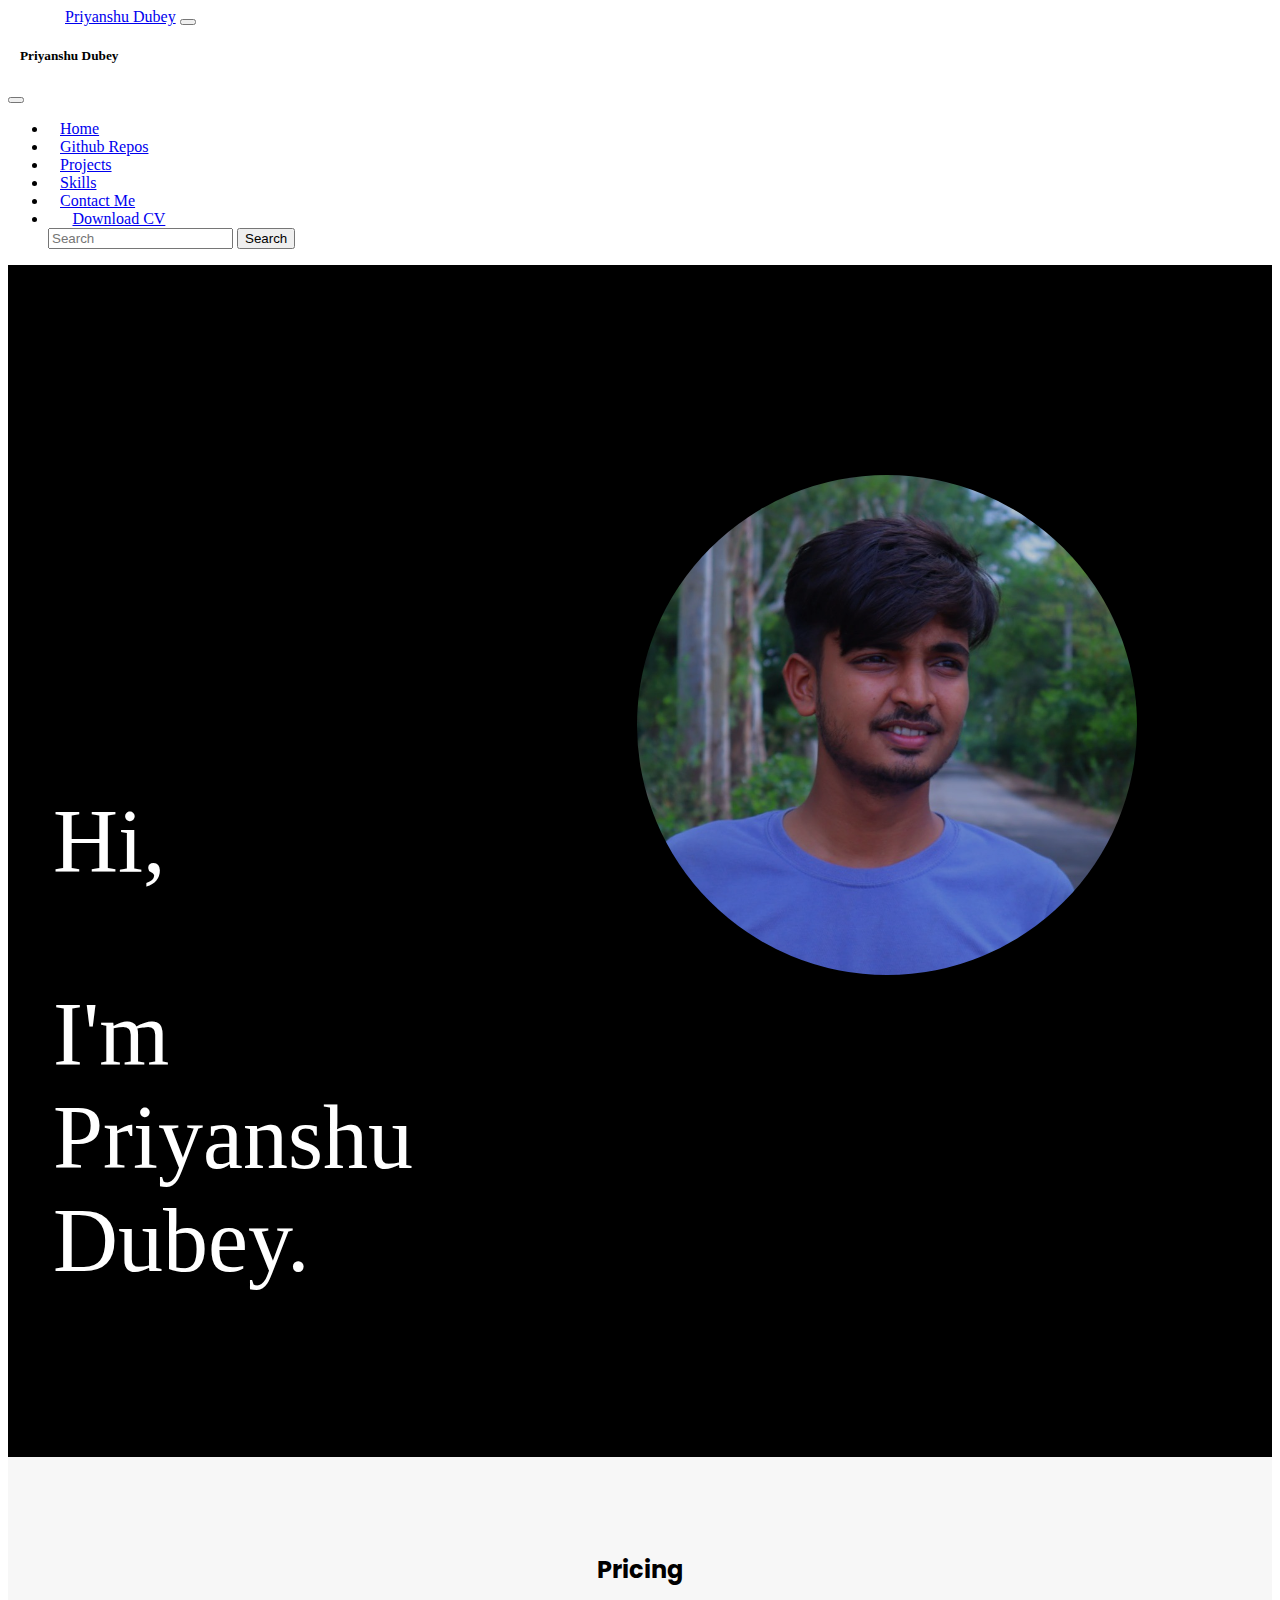
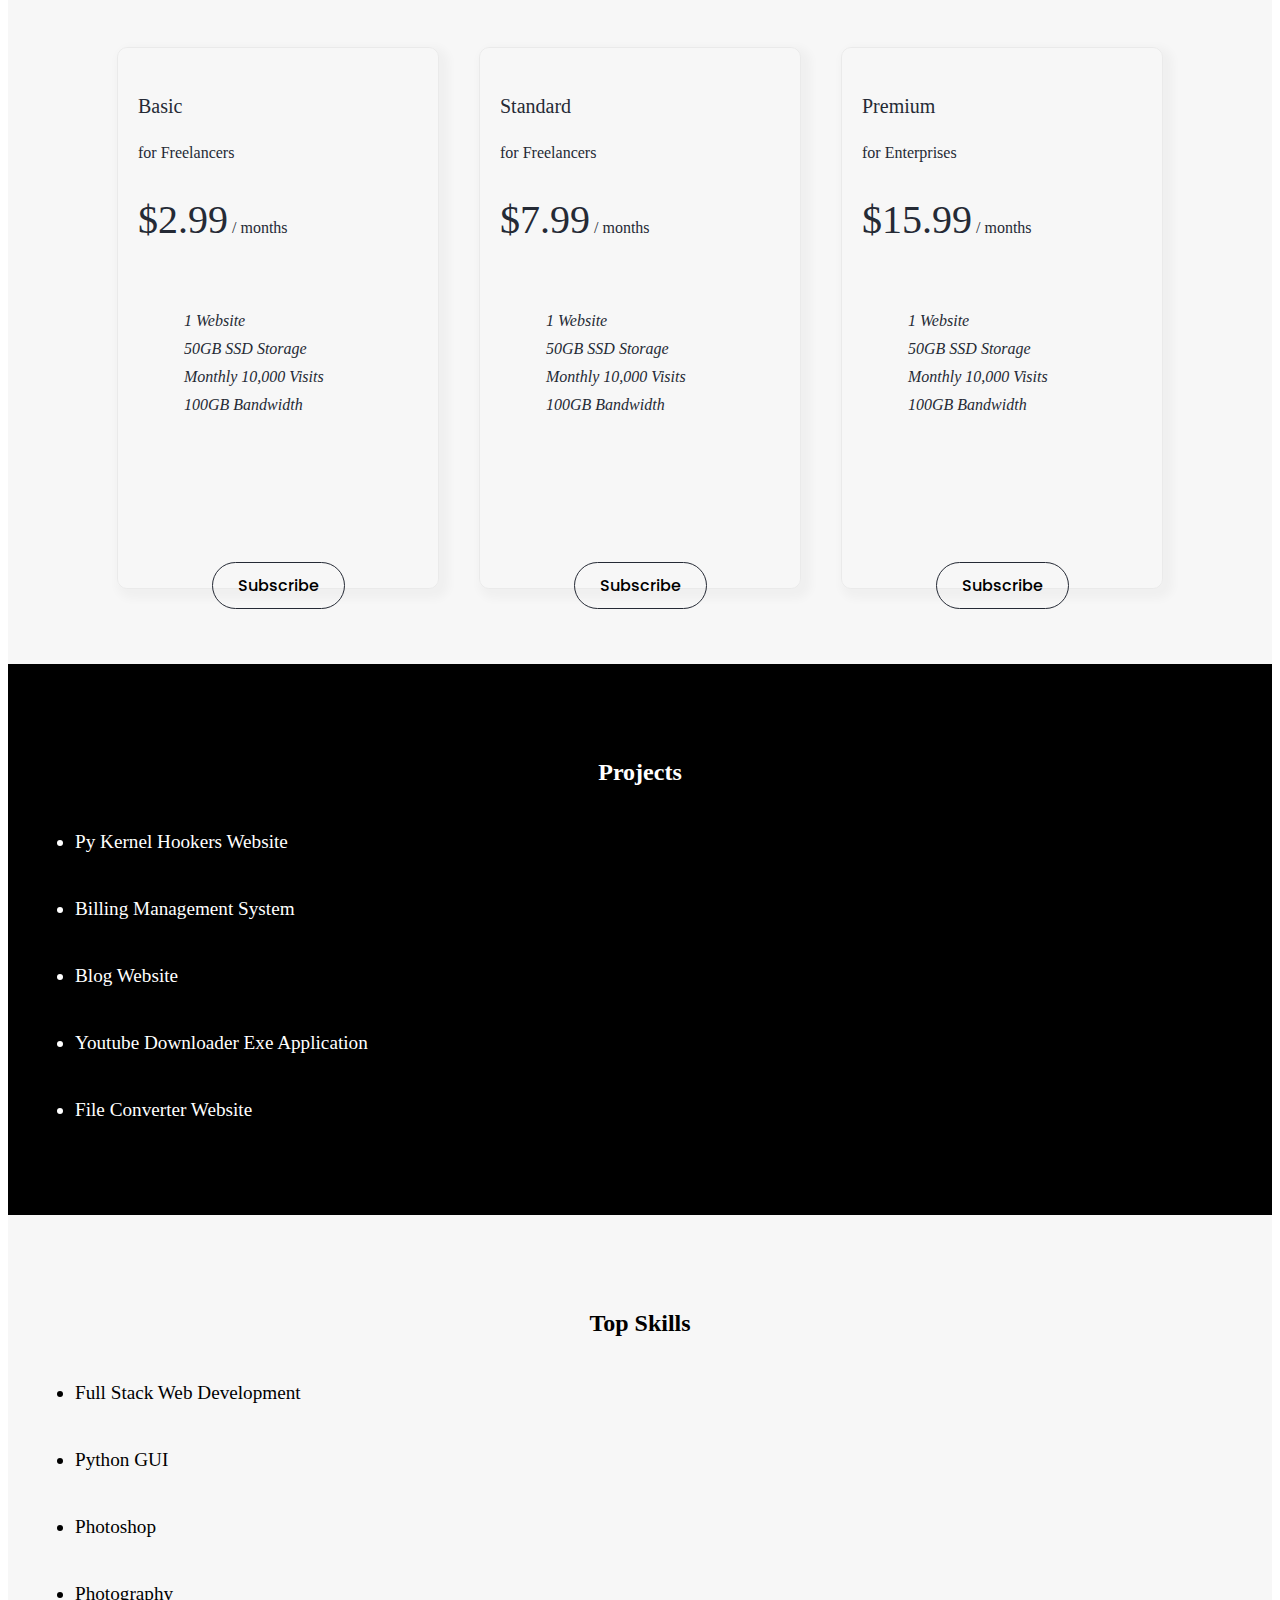
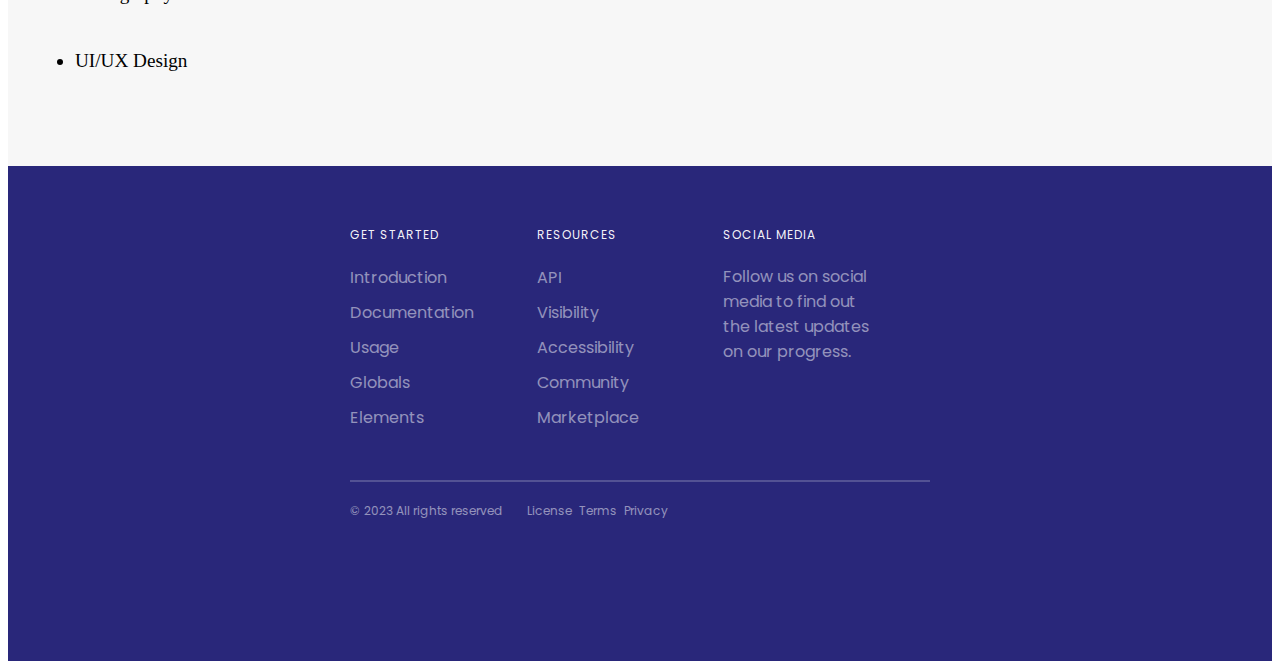
<file: Task-2(Portpolio)/index.html>
<!DOCTYPE html>
<html lang="en">
<head>
    <meta charset="UTF-8">
    <meta name="viewport" content="width=device-width, initial-scale=1.0">
    <title>Priyanshu Dubey | Home</title>
    <link href="https://cdn.jsdelivr.net/npm/bootstrap@5.3.1/dist/css/bootstrap.min.css" rel="stylesheet" integrity="sha384-4bw+/aepP/YC94hEpVNVgiZdgIC5+VKNBQNGCHeKRQN+PtmoHDEXuppvnDJzQIu9" crossorigin="anonymous">
    <link rel="stylesheet" href="style.css">
    <link rel="stylesheet" href="footer.css">
    <link rel="stylesheet" href="pricing.css">
    <link
      rel="stylesheet"
      href="https://cdnjs.cloudflare.com/ajax/libs/font-awesome/6.4.0/css/all.min.css"
      integrity="sha512-iecdLmaskl7CVkqkXNQ/ZH/XLlvWZOJyj7Yy7tcenmpD1ypASozpmT/E0iPtmFIB46ZmdtAc9eNBvH0H/ZpiBw=="
      crossorigin="anonymous"
      referrerpolicy="no-referrer"
    />
    <link rel="preconnect" href="https://fonts.googleapis.com" />
    <link rel="preconnect" href="https://fonts.gstatic.com" crossorigin />
    <link
      href="https://fonts.googleapis.com/css2?family=Poppins:wght@400;500;600&display=swap"
      rel="stylesheet"
    />
</head>
<body>
  <nav class="navbar bg-body-tertiary fixed-top">
    <div class="container-fluid">
      <a class="navbar-brand" href="#" style="margin-left: 5vh;"> <i class="fa-solid fa-bolt"></i>Priyanshu Dubey</a>
      <button class="navbar-toggler" type="button" data-bs-toggle="offcanvas" data-bs-target="#offcanvasNavbar" aria-controls="offcanvasNavbar" aria-label="Toggle navigation">
        <span class="navbar-toggler-icon"></span>
      </button>
      <div class="offcanvas offcanvas-end" tabindex="-1" id="offcanvasNavbar" aria-labelledby="offcanvasNavbarLabel">
        <div class="offcanvas-header">
          <h5 class="offcanvas-title" id="offcanvasNavbarLabel"><i class="fa-solid fa-circle-user" style="margin-right: 6px;"></i>Priyanshu Dubey</h5>
          <button type="button" class="btn-close" data-bs-dismiss="offcanvas" aria-label="Close"></button>
        </div>
        <div class="offcanvas-body">
          <ul class="navbar-nav justify-content-end flex-grow-1 pe-3">
            <li class="nav-item">
              <a class="nav-link active" aria-current="page" href="#"> <i class="fa fa-home" aria-hidden="true"></i>
                Home</a>
            </li>
            <li class="nav-item">
              <a class="nav-link" href="https://github.com/Priyanshu7887?tab=repositories" target="_blank"><i class="fa-brands fa-github" aria-hidden="true"></i>
                Github Repos</a>
            </li>
            <li class="nav-item">
              <a class="nav-link" href="#Projects"><i class="fa-solid fa-folder-open"></i>Projects</a>
            </li>
            <li class="nav-item">
              <a class="nav-link" href="#Skills"><i class="fa-solid fa-code"></i>Skills</a>
            </li>
            <li class="nav-item">
              <a class="nav-link" href="#footer-final"> <i class="fa-solid fa-phone"></i>Contact Me</a>
            </li>
            <li class="nav-item">
              <a class="nav-link" href="./profile.jpg" download="Priyanshu Dubey CV" target="_blank"><i class="fa-solid fa-download" style="margin: 1%;"></i>Download CV</a>
            </li>
            
           
          <form class="d-flex mt-3" role="search">
            <input class="form-control me-2" type="search" placeholder="Search" aria-label="Search">
            <button class="btn btn-outline-success" type="submit">Search</button>
          </form>
        </div>
      </div>
    </div>
  </nav>
<main>
<section class="intro">
  <img src="./profile.jpg" alt="Profile Pic">

  <div class="Hi">
   <p> Hi,</p>
  </div>
  <div class="name">
   <p>I'm Priyanshu Dubey.</p>
  </div>
</section>
<section id="Pricing">
  <div class="hire" id="Hire">
    <h2 style="color: black;  text-align: center;">Pricing</h2></div>
    <div class="card-wrapper">
      <div class="card">
          <div class="card-header">
              <h4 class="card-title">Basic</h4>
              <p class="xard-sub-title">for Freelancers</p>
              <h2 class="price">$2.99<span class="duration"> / months</span></h2>
          </div>
          <div class="card-body">
              <ul class="features-list">
                  <li class="features"><i class="fa-sharp fa-solid fa-circle-check">1 Website</i></li>
                  <li class="features"><i class="fa-sharp fa-solid fa-circle-check">50GB SSD Storage</i></li>
                  <li class="features"><i class="fa-sharp fa-solid fa-circle-check">Monthly 10,000 Visits</i></li>
                  <li class="features"><i class="fa-sharp fa-solid fa-circle-check">100GB Bandwidth</i></li>
              </ul>
          </div>
          <div class="class-footer">
              <button class="card-btn">Subscribe</button>
          </div>
      </div>
      <div class="card">
          <div class="card-header">
              <h4 class="card-title">Standard</h4>
              <p class="xard-sub-title">for Freelancers</p>
              <h2 class="price">$7.99<span class="duration"> / months</span></h2>
          </div>
          <div class="card-body">
              <ul class="features-list">
                  <li class="features"><i class="fa-sharp fa-solid fa-circle-check">1 Website</i></li>
                  <li class="features"><i class="fa-sharp fa-solid fa-circle-check">50GB SSD Storage</i></li>
                  <li class="features"><i class="fa-sharp fa-solid fa-circle-check">Monthly 10,000 Visits</i></li>
                  <li class="features"><i class="fa-sharp fa-solid fa-circle-check">100GB Bandwidth</i></li>
              </ul>
          </div>
          <div class="class-footer">
              <button class="card-btn">Subscribe</button>
          </div>
      </div>
      <div class="card">
          <div class="card-header">
              <h4 class="card-title">Premium</h4>
              <p class="xard-sub-title">for Enterprises</p>
              <h2 class="price">$15.99<span class="duration"> / months</span></h2>
          </div>
          <div class="card-body">
              <ul class="features-list">
                  <li class="features"><i class="fa-sharp fa-solid fa-circle-check">1 Website</i></li>
                  <li class="features"><i class="fa-sharp fa-solid fa-circle-check">50GB SSD Storage</i></li>
                  <li class="features"><i class="fa-sharp fa-solid fa-circle-check">Monthly 10,000 Visits</i></li>
                  <li class="features"><i class="fa-sharp fa-solid fa-circle-check">100GB Bandwidth</i></li>
              </ul>
          </div>
          <div class="class-footer">
              <button class="card-btn">Subscribe</button>
          </div>
      </div>
  </div>
</section>
<section id="Projects">
  <div class="projects">
    <h2 style="text-align: center;">Projects</h2>
    <ul style="margin-left: 3vh; font-size: larger;">
      <li>Py Kernel Hookers Website
      </li>
      <li>Billing Management System
      </li>
      <li>Blog Website
      </li>
      <li>Youtube Downloader Exe Application
      </li>
      <li>File Converter Website
      </li>
    </ul>
  </div>
</section>
<section style="color: black;" id="Skills">
  <h2 style="text-align: center;">Top Skills</h2>
  <ul style="margin-left: 3vh; font-size: larger;">
    <li>Full Stack Web Development
    </li>
    <li>Python GUI
    </li>
    <li>Photoshop
    </li>
    <li>Photography
    </li>
    <li>UI/UX Design
    </li>
  </ul>
</section>
<!-- <section>
  <div class="appre" id="Appreciations">Appreciations</div>
</section> -->
<section id="footer-final">
  <footer class="top">
    <div class="links">
      <div class="links-column">
        <h2>Get Started</h2>
        <a>Introduction</a>
        <a>Documentation</a>
        <a>Usage</a>
        <a>Globals</a>
        <a>Elements</a>
      </div>
      <div class="links-column">
        <h2>Resources</h2>
        <a>API</a>
        <a>Visibility</a>
        <a>Accessibility</a>
        <a>Community</a>
        <a>Marketplace</a>
      </div>
      <div class="links-column socials-column">
        <h2>Social Media</h2>
        <p>
          Follow us on social media to find out the latest updates on our
          progress.
        </p>
        <div class="socials">
          <a class="fa-brands fa-facebook"></a>
          <a class="fa-brands fa-instagram" href="https://www.instagram.com/priyanshu_7887" target="_blank"></a>
          <a class="fa-brands fa-linkedin" href="https://www.linkedin.com/in/priyanshu-dubey-9869a1278/" target="_blank"></a>
          <a class="fa-brands fa-github" href="https://www.github.com/priyanshu7887" target="_blank"></a>
        </div>
      </div>
    </div>
  </footer>
  <footer class="bottom">
    <p class="copyright">© 2023 All rights reserved</p>
    <div class="legal">
      <a> License </a>
      <a> Terms </a>
      <a> Privacy </a>
    </div>
  </footer>
</section>
</main>
<script src="https://cdn.jsdelivr.net/npm/bootstrap@5.3.1/dist/js/bootstrap.bundle.min.js" integrity="sha384-HwwvtgBNo3bZJJLYd8oVXjrBZt8cqVSpeBNS5n7C8IVInixGAoxmnlMuBnhbgrkm" crossorigin="anonymous"></script>
</body>
</html>
</file>
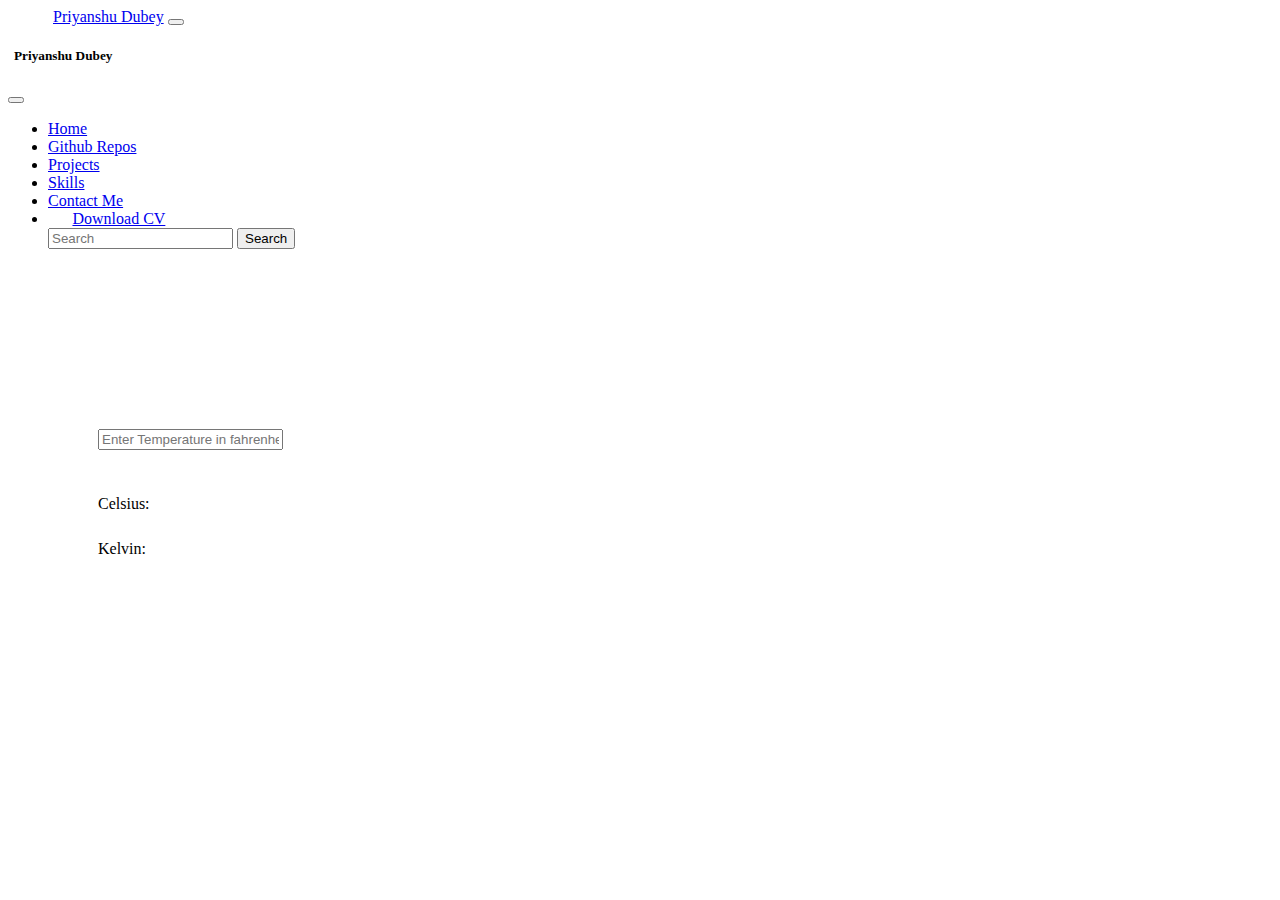
<file: Task-3(TempConverter)/index.html>
<!DOCTYPE html>
<html lang="en">
<head>
    <meta charset="UTF-8">
    <meta name="viewport" content="width=device-width, initial-scale=1.0">
    <title>Temp Converter</title>
    <link rel="stylesheet" href="style.css">
    <link href="https://cdn.jsdelivr.net/npm/bootstrap@5.3.1/dist/css/bootstrap.min.css" rel="stylesheet" integrity="sha384-4bw+/aepP/YC94hEpVNVgiZdgIC5+VKNBQNGCHeKRQN+PtmoHDEXuppvnDJzQIu9" crossorigin="anonymous">
</head>
<body>
    <nav class="navbar bg-body-tertiary fixed-top">
        <div class="container-fluid">
          <a class="navbar-brand" href="#" style="margin-left: 5vh;"> <i class="fa-solid fa-bolt"></i>Priyanshu Dubey</a>
          <button class="navbar-toggler" type="button" data-bs-toggle="offcanvas" data-bs-target="#offcanvasNavbar" aria-controls="offcanvasNavbar" aria-label="Toggle navigation">
            <span class="navbar-toggler-icon"></span>
          </button>
          <div class="offcanvas offcanvas-end" tabindex="-1" id="offcanvasNavbar" aria-labelledby="offcanvasNavbarLabel">
            <div class="offcanvas-header">
              <h5 class="offcanvas-title" id="offcanvasNavbarLabel"><i class="fa-solid fa-circle-user" style="margin-right: 6px;"></i>Priyanshu Dubey</h5>
              <button type="button" class="btn-close" data-bs-dismiss="offcanvas" aria-label="Close"></button>
            </div>
            <div class="offcanvas-body">
              <ul class="navbar-nav justify-content-end flex-grow-1 pe-3">
                <li class="nav-item">
                  <a class="nav-link active" aria-current="page" href="#"> <i class="fa fa-home" aria-hidden="true"></i>
                    Home</a>
                </li>
                <li class="nav-item">
                  <a class="nav-link" href="https://github.com/Priyanshu7887?tab=repositories" target="_blank"><i class="fa-brands fa-github" aria-hidden="true"></i>
                    Github Repos</a>
                </li>
                <li class="nav-item">
                  <a class="nav-link" href="#Projects"><i class="fa-solid fa-folder-open"></i>Projects</a>
                </li>
                <li class="nav-item">
                  <a class="nav-link" href="#Skills"><i class="fa-solid fa-code"></i>Skills</a>
                </li>
                <li class="nav-item">
                  <a class="nav-link" href="#footer-final"> <i class="fa-solid fa-phone"></i>Contact Me</a>
                </li>
                <li class="nav-item">
                  <a class="nav-link" href="./profile.jpg" download="Priyanshu Dubey CV" target="_blank"><i class="fa-solid fa-download" style="margin: 1%;"></i>Download CV</a>
                </li>
                
               
              <form class="d-flex mt-3" role="search">
                <input class="form-control me-2" type="search" placeholder="Search" aria-label="Search">
                <button class="btn btn-outline-success" type="submit">Search</button>
              </form>
            </div>
          </div>
        </div>
      </nav>
      <main style="margin-top: 10vh;">
        <div id="content">
                <input class="form-control me-2" id="inputtemp" type="text"  placeholder="Enter Temperature in fahrenheit" oninput="celciusConverter(this.value)" onchange="celciusConverter(this.value)">
                <p style="margin-top: 5vh;">Celsius: <span id="outputCelcius" ></span></p>
                <p style="margin-top: 3vh;">Kelvin: <span id="outputKelvin"></span></p>
              </div>
      </main>
    <script src="https://cdn.jsdelivr.net/npm/bootstrap@5.3.1/dist/js/bootstrap.bundle.min.js" integrity="sha384-HwwvtgBNo3bZJJLYd8oVXjrBZt8cqVSpeBNS5n7C8IVInixGAoxmnlMuBnhbgrkm" crossorigin="anonymous"></script>
    <script src="script.js"></script>
</body>
</html>
</file>
<file: Task-2(Portpolio)/style.css>
main {
  flex: 100%;
  /* Set the width of the main content */
  background-color: black;
  /* White background color */
}

/* every even section with grey color */
section:nth-child(even) {
  background-color: #f7f7f7;
}

section {
  /* text-align: center; */
  height: 100%;
  padding: 75px 0px;
  min-height: 40vh;
  color: white;
}
.Hi{
  margin-top: 50vh;
  margin-left: 5vh;
  font-size: 10vh;
}
.name{
  margin-top: 2vh;
  margin-left: 5vh;
  font-size: 10vh;
}
img{

  border-radius: 50%;
  width: 200px;
  height: 200px;
}
section.intro > img {
  height: 500px;
  width: 500px;
  margin: 15vh 15vh;
  float: right;
  opacity: 0.8;
  
}

section#Skills>ul>li,section#Projects>div.projects>ul>li{
  margin-top: 5vh;
}

   @media (max-width : 640px) {
    section.intro > img {
      height: 150px;
      width: 150px; 
    }
  } 
   @media (max-width : 840px) {
    section.intro > img {
      height: 200px;
      width: 200px; 
    }
  } 

i{
  margin: 6px;
}
</file>
<file: Task-2(Portpolio)/footer.css>
/* body {
    margin: 0;
    background: #1f1d58;
    font-family: "Euclid Circular A", "Poppins";
    color: #f7f7f7;
  }
  
  html,
  body {
    height: 100%;
  } */
  
section#footer-final {
    /* position: fixed; */
    left: 0;
    bottom: 12px;
    width: 100%;
    height: 100%;
    background: #29277a;
    padding-top: 60px;
    font-family: "Euclid Circular A", "Poppins";
    color: #f7f7f7;
  } 
  footer.top > img {
    height: 50px;
    margin: 0 auto 50px;
  }
  
  footer {
    position: relative;
    margin: 0 30px;
    color: rgb(255 255 255 / 50%);
  }
  
  footer.top {
    display: grid;
    border-bottom: 2px solid rgb(255 255 255 / 20%);
    padding-bottom: 20px;
  }
  
  footer.bottom {
    display: flex;
    align-items: center;
    justify-content: space-between;
    flex-direction: column-reverse;
    gap: 8px;
    padding: 20px 0;
    text-align: center;
  }
  
  footer.top .links {
    display: grid;
    grid-template-columns: repeat(1, 1fr);
    gap: 30px;
    margin-bottom: 30px;
  }
  
  .links-column {
    display: grid;
    gap: 10px;
    text-align: center;
  }
  
  footer h2 {
    margin: 0 0 10px;
    font-size: 12px;
    font-weight: 400;
    text-transform: uppercase;
    letter-spacing: 1px;
    color: rgb(255 255 255 / 96%);
  }
  
  footer p {
    margin: 0;
  }
  
  .legal > a {
    margin: 0 0 0 4px;
  }
  
  .legal,
  .copyright {
    font-size: 12px;
  }
  
  .legal > span {
    margin-right: 10px;
  }
  
  footer.top .socials {
    position: absolute;
    left: 50%;
    bottom: 10px;
    translate: -50% 0;
    display: flex;
    align-items: center;
    gap: 18px;
    height: 56px;
  }
  
  footer.top .socials > a {
    font-size: 24px;
    text-decoration: none;
  }
  
  .socials-column :is(h2, p) {
    display: none;
  }
  
  @media (width > 400px) {
    .links-column {
      text-align: left;
    }
  
    footer.top .links {
      grid-template-columns: repeat(2, 1fr);
      margin-right: 50px;
    }
  
    footer.bottom {
      display: flex;
      align-items: center;
      justify-content: space-between;
      flex-direction: row;
      gap: 20px;
      text-align: left;
    }
  
    footer.top .socials {
      left: 0;
      translate: 0;
    }
  
    footer.top > img {
      margin: 0 0 50px;
    }
  }
  
  @media (width >= 640px) {
    footer {
      margin: 0 auto;
      max-width: 580px;
      padding: 0;
    }
  
    footer.top .links {
      grid-template-columns: repeat(3, 1fr);
    }
  
    footer.top .socials {
      position: static;
    }
  
    footer.bottom {
      justify-content: flex-start;
    }
  
    .socials-column :is(h2, p) {
      display: block;
    }
  }
</file>
<file: Task-2(Portpolio)/pricing.css>
/* Google Font  */
@import url('https://fonts.googleapis.com/css2?family=Poppins:wght@300;400;500&display=swap');

div#Hire,
div#Hire::before,
div#Hire::after {
    margin: 0;
    padding: 0;
    box-sizing: border-box;

}

div#Hire {
    font-family: 'Poppins', sans-serif;
}

.card-wrapper {
    height: auto;
    display: flex;
    flex-wrap: wrap;
    justify-content: center;
}

.card {
    color: #252a35;
    border: 1px solid rgba(0, 0, 0, 0.05);
    width: 280px;
    height: 500px;
    box-shadow: 5px 5px 10px 5px rgba(0, 0, 0, 0.03);
    padding: 20px;
    border-radius: 10px;
    transition: 0.3s ease;
    margin: 0 20px;
    margin-top: 40px;

}
.card-header {
    padding: 0 0 20px;
}

.card-title {
    font-size: 20px;
    font-weight: 500;
}

.card-sub-title {
    font-size: 14px;
    font-weight: 300;
    margin-bottom: 10px;
}

.price {
    font-size: 40px;
    font-weight: 500;
}

.price span.duration {
    font-size: 16px;
}

.card-body {
    height: 240px;
}

.features-list {
    list-style: none;
}

.features {
    margin: 10px 0;
}
.features i{
    margin-right: 5px 0;
}

.card-btn {
    font-size: 16px;
    font-family:'Poppins', sans-serif;
    display: block;
    margin: 0 auto;
    font-weight: 500;
    background: transparent;
    border: 1px solid #252a35;
    padding: 10px 25px;
    border-radius: 30px;
    cursor:pointer;
    margin-top: 10px;
    transition: 0.3s ease;
}

.card:hover {
    background: #252a35;
    color: #fff;

}
.card:hover .card-btn{
    color: #fff;
    border: 1px solid #fff;

}
.card-btn:hover{
    color: #252a35 !important;
    border: 1px solid #fff;
    background: #fff;

}

  
/* @media (width < 800) {
    .card-wrapper {
      display: flex;
      align-items: center;
      justify-content: space-between;
      flex-direction: row;
      gap: 20px;
      text-align: left;
    }
  } */
</file>
<file: Task-3(TempConverter)/style.css>
#content{
    margin: 20vh 10vh;
}
</file>
